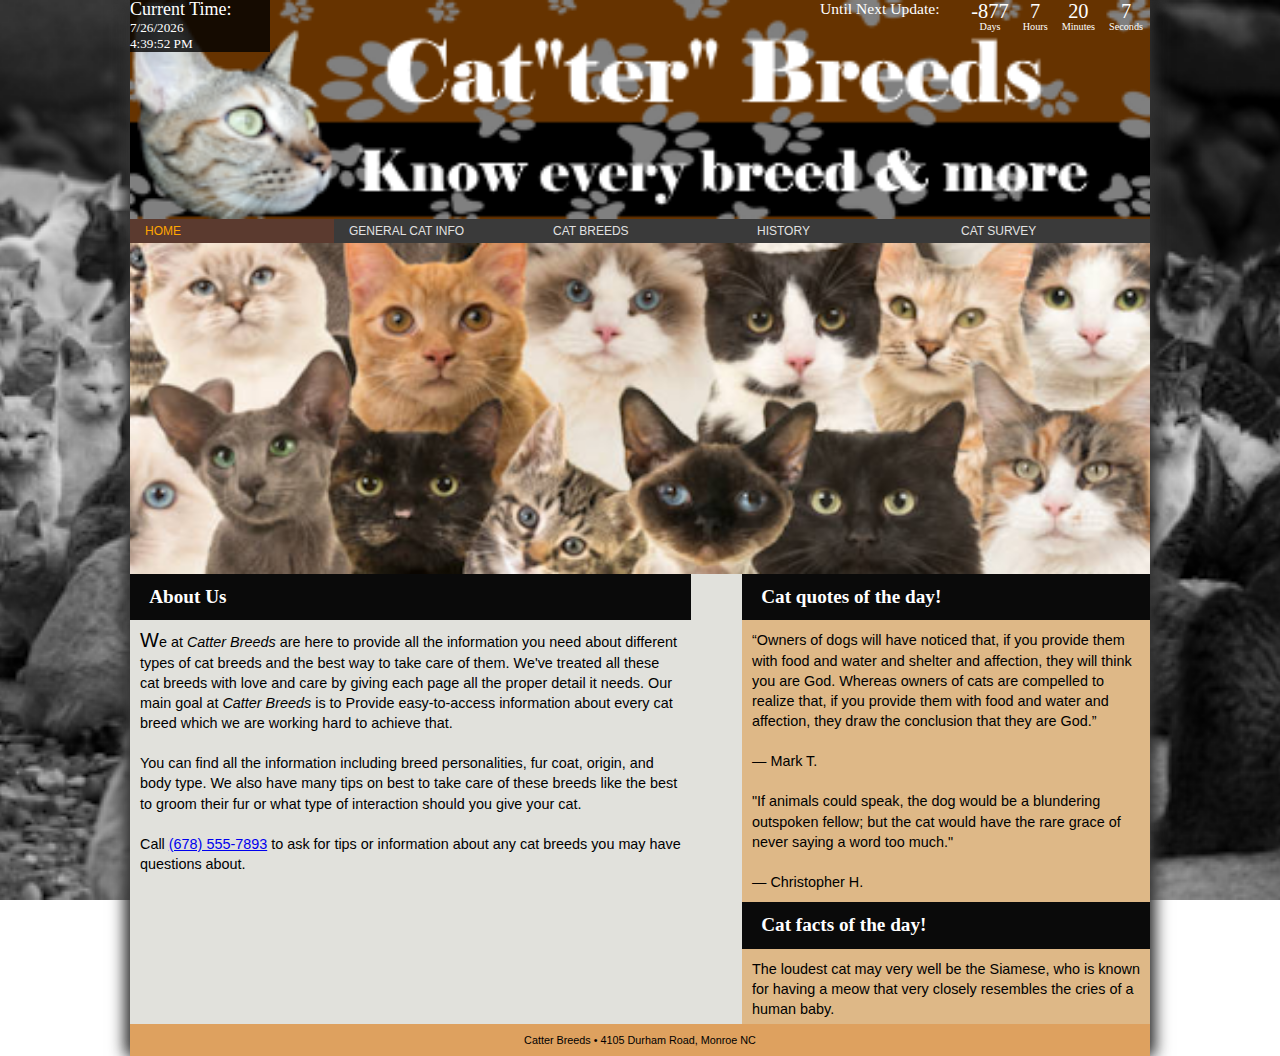
<file: index.html>
<!DOCTYPE html>
<html lang="en">
<head>
   <!--
   New Perspectives on HTML5 and CSS3, 8th Edition
   Porject
   
   Home Page of the Catter Breeds website
   Author: Daniel Baker
   Date:   10/25/2023
   
   Filename: cb_home.html
   -->
   <!-- Meta data and css links-->
   <title>Cat"ter" Breeds</title>
   <meta charset="utf-8" />
   <meta name="viewport" content="width=device-width, initial-scale=1" />
   <link href="cb_reset.css" rel="stylesheet" />
   <link href="cb_styles1.css" rel="stylesheet" />
   <link href="cb_timerstyles.css" rel="stylesheet" />
   <script src="cb_script.js" defer></script>
</head>

<body>
<!-- The header of the page inculdes a menu and a logo-->
   <header>
      <img src="cb_logo.png" alt="Catter Breeds" />
      
      <nav class="horizontal">
         <ul class="mainmenu">	
			<li><a href="cb_home.html">Home</a></li>
			<li><a href="cb_geninfo.html">General Cat Info</a></li>
            <li><a href="#" class="submenuTitle">Cat Breeds</a>
               <ul class="submenu">
                  <li><a href="cb_bengal.html">Bengal</a></li>
                  <li><a href="#">Burmese</a></li>
				  <li><a href="#">Egyptain Mau</a></li>
				  <li><a href="#">Japanese Bobtail</a></li>
                  <li><a href="#">La Perm</a></li>
                  <li><a href="#">Munchkin</a></li>
				  <li><a href="#">Persian</a></li>   
                  <li><a href="#">Pixiebob</a></li>
				  <li><a href="#">Ragdoll</a></li>  
                  <li><a href="#">Siamese</a></li>
                  <li><a href="#">Sphynx</a></li>				  
               </ul> 
			</li>
            <li><a href="#">History</a></li>
            <li><a href="cb_catsurvey.html">Cat Survey</a> </li>
           </ul>
           
      </nav>
	  <!-- Adds a place holder clock that will be replace with the current date and time by the script file-->
	  <div id="timeHeading">Current Time:</div>
	  <div id="dateToday">11/8/2021<br />2:45:12 p.m.</div>
	  
	  <!-- Adds a place holder countdown that will be ticking down when the next updates comes out for the website-->
	   <div id="updateHeading">Until Next Update:</div>
	  <div id="countdown">
            <div><span id="days">53</span><br />Days</div>
            <div><span id="hrs">9</span><br />Hours</div>
            <div><span id="mins">14</span><br />Minutes</div>
            <div><span id="secs">48</span><br />Seconds</div>
         </div>
	  
   </header>
   <!-- The main body of the page incudes one pic in the mid and an about us with some fun tips facts and quotes-->
   <section>
      
      <img src="cb_photo1.png" alt="" />
      <article>
	     <h1>About Us</h1>
         <p>We at <cite>Catter Breeds</cite> are here to provide all the information you need
		    about different types of cat breeds and the best way to take care of them. We've treated 
            all these cat breeds with love and care by giving each page all the proper detail it needs.
			Our main goal at <cite>Catter Breeds</cite> is to Provide easy-to-access information about
			every cat breed which we are working hard to achieve that.
         </p>
         <p>You can find all the information including breed personalities, fur coat,
		    origin, and body type. We also have many tips on best to take care of these breeds
            like the best to groom their fur or what type of interaction should you give your cat.
         </p>
         <p>Call <a href="tel:+16785557893">(678) 555-7893</a> to ask for tips or information 
		 about any cat breeds you may have questions about.
         </p>
      </article>
      
      <aside>
	       <h1> Cat quotes of the day! </h1>
		   <!-- has chracter references of dashes-->
         <blockquote>
            <p>“Owners of dogs will have noticed that, if you provide them with food
			and water and shelter and affection, they will think you are God. Whereas
			owners of cats are compelled to realize that, if you provide them with food
			and water and affection, they draw the conclusion that they are God.”</p>
            <p>&mdash; Mark T.</p>
         </blockquote>
		 <blockquote>
            <p>"If animals could speak, the dog would be a blundering outspoken fellow; 
			but the cat would have the rare grace of never saying a word too much."</p>
            <p>&mdash; Christopher H.</p>
         </blockquote>
		    <h2> Cat facts of the day! </h2>
         <blockquote>
            <p>The loudest cat may very well be the Siamese,
			who is known for having a meow that very closely 
			resembles the cries of a human baby.</p>
         </blockquote>
		 <blockquote>
            <p>Sphynx cats distinguish themselves from other felines by their hairless coat. 
			However, some of them are covered by peach fuzz, but it’s barely noticeable.</p>
         </blockquote>
		  <h3> Cat tips of the day! </h3>
		  <blockquote>
            <p>The most important thing to remember is cat express
			their feeling with body language. Try to read and remember it
			to understand better how your cat feels.</p>
		  </blockquote>
		  <blockquote>
            <p>The Best way to boost your relationship with your 
			cat is to do short cat training sessions with it.
			This builds a bond with your cat keeping it form 
			being too bored. It also has the benefit of making
			your cat behave more often.</p>
		  </blockquote>
      </aside>
   </section>
   <!-- A footer that uses a fake address of where this company is at
	  Has character reference for a dot  -->
   <footer>
      Catter Breeds &#8226; 4105 Durham Road, Monroe NC
   </footer>
</body>
</html>
</file>
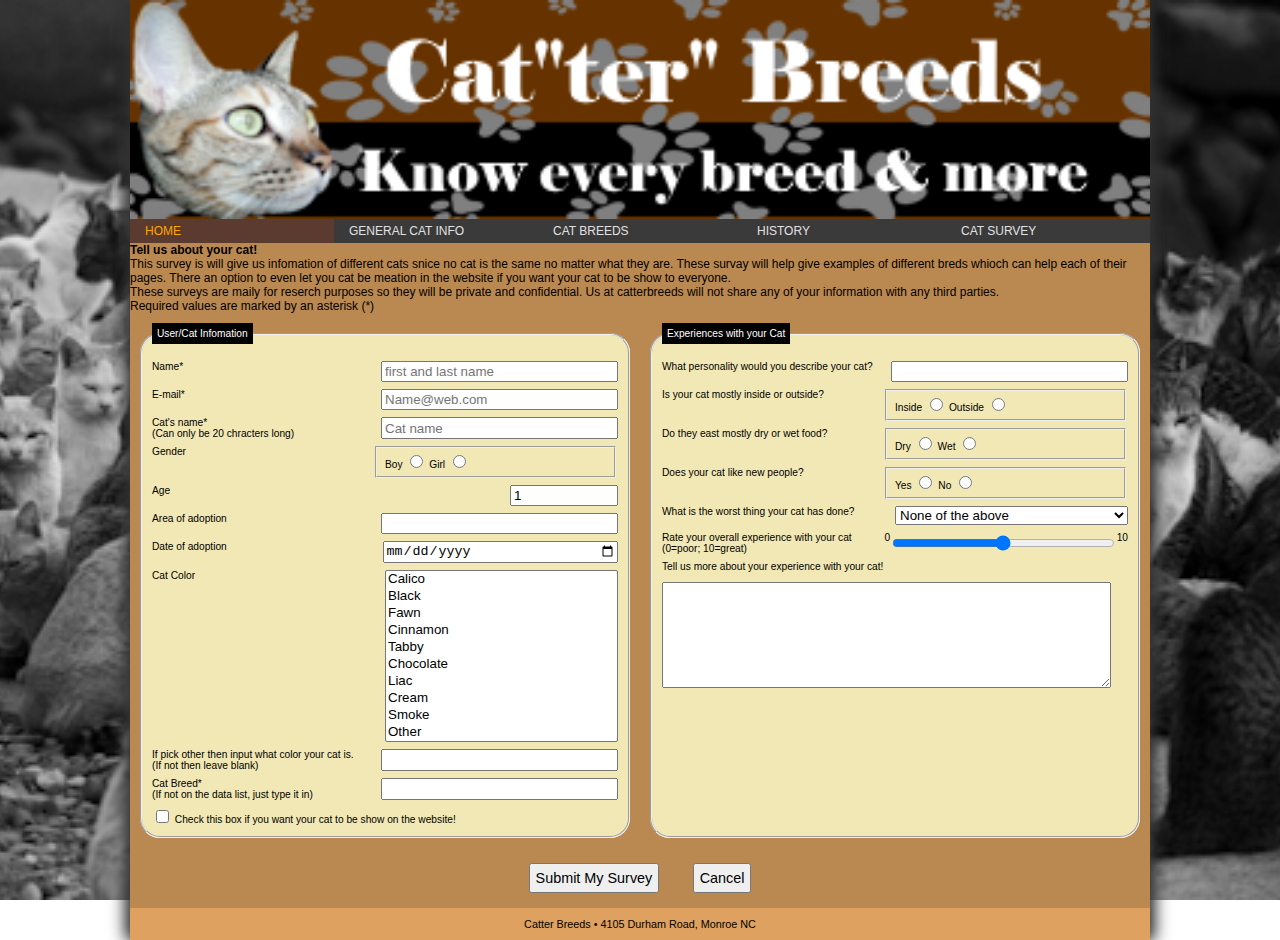
<file: cb_catsurvey.html>
<!DOCTYPE html>
<html lang="en">
<head>
   <!--
      New Perspectives on HTML5 and CSS3, 8th Edition
       Porject
   
   The Cat survey page 
   Author: Daniel Baker
   Date:   12/6/2023
   
   Filename: cb_catsurvey.html

   -->
   
   <meta charset="utf-8" />
   <meta name="viewport" content="width=device-width, initial-scale=1" />
   <title>Cat Survey</title>
   <link href="cb_reset.css" rel="stylesheet" />
   <link href="cb_styles4.css" rel="stylesheet" />
   <link href="cb_surveyforms.css" rel="stylesheet" />
   <script src="cb_surveysubmit.js"></script>
</head>

<body>
   <header>
     <!-- The header of the page inculdes a menu and a logo-->
   <header>
      <img src="cb_logo.png" alt="Catter Breeds" />
      
      <nav class="horizontal">
         <ul class="mainmenu">	
			<li><a href="cb_home.html">Home</a></li>
			<li><a href="cb_geninfo.html">General Cat Info</a></li>
            <li><a href="#" class="submenuTitle">Cat Breeds</a>
               <ul class="submenu">
                  <li><a href="cb_bengal.html">Bengal</a></li>
                  <li><a href="#">Burmese</a></li>
				  <li><a href="#">Egyptain Mau</a></li>
				  <li><a href="#">Japanese Bobtail</a></li>
                  <li><a href="#">La Perm</a></li>
                  <li><a href="#">Munchkin</a></li>
				  <li><a href="#">Persian</a></li>   
                  <li><a href="#">Pixiebob</a></li>
				  <li><a href="#">Ragdoll</a></li>  
                  <li><a href="#">Siamese</a></li>
                  <li><a href="#">Sphynx</a></li>				  
               </ul> 
			</li>
            <li><a href="#">History</a></li>
            <li><a href="cb_catsurvey.html">Cat Survey</a> </li>
           </ul>          
      </nav>
   </header>
   <section>
   <!-- Text about what on this survey along with some important infomation-->
      <h1>Tell us about your cat!</h1>
      <p>This survey is  will give us infomation of different cats
	  snice no cat is the same no matter what they are. These survay 
	  will help give examples of different breds whioch can help
	  each of their pages. There an option to even let you cat
	  be meation in the website if you want your cat to be show to everyone.</p>
      <p>These surveys are maily for reserch purposes so they
	     will be private and confidential. Us at catterbreeds 
		 will not share any of your information with any third 
         parties.</p>
      <p>Required values are marked by an asterisk (*)</p>
      <!-- Makes the form of the cat survey-->
     <form id="survey" action="http://www.example.com/Catterbreeds/survey" method="post">
	 <!-- The frist field set which is about the user and cat infomation-->
	    <fieldset id="custInfo">
		   <legend>User/Cat Infomation</legend>
		   <!-- This feild uses the text input type for inputing the name-->
		   <!-- The Name field is 1 of 4 fields that are required -->
		 <div class="formRow">
		   <label for="name">Name*</label>
		   <input name="userName" id="name" type="text" placeholder="first and last name" required />
		 </div>  
		 <!-- This field us a different mobile keyboard being for the email-->
		 <!-- The E-mail field is 1 of 4 fields that are required -->
		 <!-- The E-mail field has a pattern that makes sure you inputing like an actual emial. -->
		 <div class="formRow">		 
		   <label for="mail">E-mail*</label>
		   <input name="usermail" id="mail" type="email" placeholder="Name@web.com" pattern="[a-z0-9._%+\-]+@[a-z0-9.\-]+\.[a-z]{2,}$" required />
		 </div> 
          <!-- The Cat's name field is 1 of 4 fields that are required -->
		  <!-- The Cat's name field has a max length of 20 so you can go benyon 20 chracters -->
		 <div class="formRow">
		   <label for="cname">Cat's name*<br />
		   (Can only be 20 chracters long)</label>
		   <input name="catname" id="cname" type="text" maxlength="20" placeholder="Cat name" required />
		 </div> 
		 <!-- This field uses the input type of radio to pick btween the two genders of a cat -->
		 <div class="formRow">		 
		   <label>Gender</label>
		   <fieldset class="optGroup">
		      <label for="fBoy">Boy</label>
			  <input name="cGender" id="fBoy" value="boy" type="radio" />
			  <label for="fGirl">Girl</label>
			  <input name="cGender" id="fGirl" value="girl" type="radio" />
		   </fieldset>
		</div> 
       <!-- This field uses a spinner to let the user pick a number btween 0 to 38 for the cat's age. -->
	   <!-- Fun Fact: The longest living cat was 38 years. -->
		<div class="formRow">
		   <label for="ageSpin">Age</label>
		   <input name="CatAge" id="ageSpin"  type="number" value="1" step="1" min="0" max="38" />
		</div>
		
		 <div class="formRow">
		   <label for="adopt">Area of adoption</label>
		   <input name="catadopt" id="adopt" type="text"  />
		 </div>
		 <!-- This field uses the date input type which gives users a calendar to pick date from-->
		 <div class="formRow">		 
		   <label for="adoptD">Date of adoption</label>
		   <input name="adoptionDate" id="adoptD" type="date" />
		</div>
		<!-- This field uses a selection list of 10 to user have as much option as they can when picking thier color-->
		 <div class="formRow">		 
		   <label for="color">Cat Color</label>
		   <select name="CatColor" id="color" size="10" >
		      <option value="calico">Calico</option>
			  <option value="black">Black</option>
			  <option value="fawn">Fawn</option>
			  <option value="cinnamon">Cinnamon</option>
			  <option value="tabby">Tabby</option>
			  <option value="chocolate">Chocolate</option>
			  <option value="liac">Liac</option>
			  <option value="cream">Cream</option>
			  <option value="smoke">Smoke</option>
			  <option value="other">Other</option>
		   </select>
		</div> 
		<!-- This field was added just in case we didn't have a certain color on the selection list-->
         <div class="formRow">		 
		   <label for="otherC">If pick other then input what color your cat is. <br />
		   (If not then leave blank)</label>
		   <input name="colorOther" id="otherC" type="text"  />
		 </div> 
		 
		<!-- This field uses a data list that give suggested of breeds which save a little time typing it in, but if their brred is not on the list they simply just type it in-->
		<!-- The Cat breed field is 1 of 4 fields that are required -->
		<div class="formRow">		 
		   <label for="breed">Cat Breed* <br />
		   (If not on the data list, just type it in)</label>
		   <input name="catBreed" id="breed" type="text" list="breedType" required />
		   <datalist id="breedType">
		      <option value="Bengal">
			  <option value="Burmese">
			  <option value="Egyptain Mau">
			  <option value="Japanese Bobtail">
			  <option value="La Perm">
			  <option value="Munchkin">
			  <option value="Persian">
			  <option value="Pixiebob">
			  <option value="Ragdoll">
			  <option value="Siamese">
			  <option value="Sphynx">
		   </datalist>
		</div> 
		
		
		<!-- This field uses a check box input type which show user gave permission to use their cats for the website-->
		<input name="catWeb" id="CatCB" value="yes" type="checkbox" />
		<label for="CatCB">Check this box if you want your cat to be show on the website!</label>
		
	    </fieldset>
		<!-- The second field set which is about the cat experience-->
		<fieldset id+"expInfo">
		   <legend>Experiences with your Cat</legend>
		   
		<div class="formRow">		 
		   <label for="personality">What personality would you describe your cat?</label>
		   <input name="personalityType" id="personality" type="Text" />
		</div> 
		
		<div class="formRow">		 
		   <label>Is your cat mostly inside or outside?</label>
		   <fieldset class="optGroup">
		      <label for="fInside">Inside</label>
			  <input name="sside" id="fInside" value="inside" type="radio" />
			  <label for="fOutside">Outside</label>
			  <input name="sside" id="fOutside" value="outside" type="radio" />
		   </fieldset>
		</div> 
		
		<div class="formRow">		 
		   <label>Do they east mostly dry or wet food?</label>
		   <fieldset class="optGroup">
		      <label for="cDry">Dry</label>
			  <input name="ftype" id="cDry" value="dry" type="radio" />
			  <label for="cWet">Wet</label>
			  <input name="ftype" id="cWet" value="wet" type="radio" />
		   </fieldset>
		</div> 
		
		<div class="formRow">		 
		   <label>Does your cat like new people?</label>
		   <fieldset class="optGroup">
		      <label for="hYes">Yes</label>
			  <input name="likepeople" id="hYes" value="yes" type="radio" />
			  <label for="hNo">No</label>
			  <input name="likepeople" id="hNo" value="no" type="radio" />
		   </fieldset>
		</div>
		
        <div class="formRow">		 
		   <label for="Bad">What is the worst thing your cat has done?</label>
		   <select name="Badtype" id="Bad">
		      <option value="bad1">Knock over a fragile object</option>
			  <option value="bad2">Scratch fabric apart</option>
			  <option value="bad3">Broke into your trash</option>
			  <option value="bad4">Brought home a dead animal</option>
			  <option value="bad2">Bitted or scratched someone</option>
			  <option value="bad3">Made you trip on them</option>
			  <option value="bad4" selected>None of the above</option>
		   </select>
		</div> 
		<!-- This field uses a range slider to determine the how the users feel about their cat.-->
       <div class="formRow">
            <label for="rangeBox">Rate your overall experience with your cat<br />
              (0=poor; 10=great) </label>
			0  
            <input name="catRate" id="rangeBox" type="range" value="5" step="1" min="0" max="10" />		  
            10
		</div>
		
		<!-- This field is text area to explain any other experiences they had with their cat.-->
       <label for="commBox">Tell us more about your experience with your cat!</label>
	   <textarea name="catExp' id='commbox"></textarea>
	   
	    </fieldset>
		<!-- Adds a submin and cancal button at the bottom with will submint or reset the survey..-->
		<div id="buttons">
		   <input type="submit" value="Submit My Survey" />
		   <input type="reset" value="Cancel" />
		</div>		
	 </form>
	 
   </section>
   <footer>
      Catter Breeds &#8226; 4105 Durham Road, Monroe NC
   </footer>
</body>
</html>
</file>
<file: cb_styles1.css>
@charset "utf-8";

/*
   New Perspectives on HTML5 and CSS3, 8th Edition
   Project
   
   Author:   Daniel Baker
   Date:     10/25/2023
   
   Filename: cb_styles1.css
   
   This file contains the layout styles used in the Catter Breeds
   home page.
*/

/*Funfacts: The color layout of the 3 pages is based on a calico cat colors mostly because i wanted to based
   something off of my real cat */
/* I use the code form tutorial 3 and 5 as a templant because I like how the layout where in those projects */
/* The name Cat"ter" Breeds was something i came out of nowhere when I was thinking of the name. The first name
   was going to be Better Breeds for cats but then I put Catter by mistake and gave me idea for catter breeds. */

/* ===========
   Base Styles
   ===========
*/

/* HTML and Body Styles */

html {
   background: url(cb_back1.png) center center / cover no-repeat fixed;
   height: 100%;
   font-family: Verdana, Geneva, sans-serif;
   font-size: 12px;
}

body {
   background: rgb(186, 136, 81);   
   box-shadow: rgb(51, 51, 51) 5px 0px 15px,
               rgb(51, 51, 51) -5px 0px 15px;
   margin: 0px auto;
   min-height: 100%;
   min-width: 320px;
   max-width: 1024px;
   width: 100%;
}

/* Body Header Styles */

body header {
   background: rgb(186, 136, 81);   
}

body header img {
   display: block;
   width: 100%;
}

/* Horizonal Navigation Styles */

nav.horizontal {
   background-color: rgb(58, 58, 58);
   min-height: 2em;
}

nav.horizontal li {
   color: rgb(225, 225, 225);
   display: block;
   line-height: 2em;
   text-transform: uppercase;
}

nav.horizontal a {
   display: block;
   font-size: 1em;
}

nav.horizontal a:visited, nav.horizontal a:link {
   color: rgb(225, 225, 225);
}

nav.horizontal a:hover, nav.horizontal a:active {
   background-color: rgb(91, 58, 47);
   color: orange;
}

/* Main Menu Styles */

ul.mainmenu {
   display: block;
}

ul.mainmenu > li {
   text-indent: 15px;
}

ul.mainmenu > li:first-of-type a {
   color: orange;
   background-color: rgb(91, 58, 47);
}

/* Submenu Styles */

ul.submenu {
   width: 100%;
   background-color: rgb(58, 58, 58);
}


/* Section Styles */

section {
   background-color: rgb(225, 225, 220);
   clear: both;
}

section::after {
   content: "";
   display: table;
   clear: both;
}

section img {
   display: block;
   width: 100%;
}

section p {
   line-height: 1.4em;
   padding: 10px;
   font-size: 1.2em;
}

/* Makes the first letter of the about me bigger */
article > h1 + p::first-letter {
	font-size: 20px;
}

/* Aside Styles */

aside {
   display: block;
   background-color: rgb(222, 184, 135);
}
/* overflow to have 2 quotes tips and facts */
aside {
	overflow: auto;
	position: relative;
	height: 450px;
	width: 100%;
}

/* Heading Styles */

h1, h2, h3 {
   text-indent: 1em;
}

 h1, h2, h3 {
   font-family: 'Palatino Linotype', 'Book Antiqua', Palatino, serif;
   padding: 10px 0px 10px 0px;
}

h1, h2, h3 {
   font-size: 1.6em;
   background-color: rgb(10, 10, 10);
   color: white;
   font-weight: bold;
   line-height: 1.4em;
}
/* Footer Styles */

body > footer {
   background-color: rgb(222, 161, 95);
   font-size: 0.9em;
   text-align: center;
   padding: 10px 0px;
}

/* Pulldown Menu Styles */

ul.submenu {
   display: none;
}

a.submenuTitle:hover+ul.submenu, ul.submenu:hover {
	display: block;
}

/* New Styles Added Below */

/* ==============================
   Mobile Styles: 0px to 480px
   ===============================
*/

@media only screen and (max-width: 480px) {

   nav.horizontal a {
	  font-size: 1.5em;
	  line-height: 2.2em;
   }

   aside {
	  display: none;
   }
}

/* ================================
   Tablet Styles: 481px and greater
   ================================
*/
@media only screen and (min-width: 481px) {

   ul.mainmenu > li {
	  float: left;
	  position: relative;
	  width: 20%;
   }
   
   ul.submenu {
	  box-shadow: rgb(51, 51, 51) 5px 5px 15px;
	  position: absolute;
	  width: 200%;
   }
}

/* =================================
   Desktop Styles: 769px and greater
   =================================
*/
@media only screen and (min-width: 769px) {

   ul.submenu {
	   box-shadow: rgb(51, 51, 51) 5px 5px 15px;
	   position: absolute;
	   width: 100%;
   }
   
   nav.horizontal::after {
	   clear: both;
	   content: "";
	   display: table;
   }
   
   
   article {
	   float: left;
	   margin-right: 5%;
	   width: 55%;
   }
   aside {
	   float: left;
	   width: 40%;
   }
}
</file>
<file: cb_timerstyles.css>
@charset "utf-8";


/*
   New Perspectives on HTML5 and CSS3, 8th Edition
    Project
   
   Author:   Daniel Baker
   Date:     12/5/2023
   
   Filename: cb_timerstyles.css

*/


/* HTML and Body styles */
body { 
   margin: 0px auto;
   min-width: 340px;
   max-width: 1020px;  
   width: 100%;
   min-height: 100%;
} 

header {
   position: relative;
   width: 100%;
}

/* Time Clock Styles */
div#timeHeading {
   display: block;
   position: absolute;
   top: 0px;
   left: 0px;  
   background-color: rgba(1, 1, 1, 0.8);
   border: hidden;
   color: rgb(255, 255, 255);
   width: 140px;
   font-size: 0.9em;
   line-height: 1.1em;
   font-family: 'Palatino Linotype', 'Book Antiqua', Palatino, serif;
   font-weight: normal;
}

div#dateToday {
   display: block;
   position: absolute;
   top: 12px;
   left: 0px;      
   background-color: rgba(1, 1, 1, 0.8);
   border: hidden;
   color: rgb(255, 255, 255);
   width: 140px;
   font-size: 0.6em;
   line-height: 1.1em;
   font-family: 'Palatino Linotype', 'Book Antiqua', Palatino, serif;
   font-weight: normal;
}

/* Styles for the Countdown Clock */

div#updateHeading {
   display: block;
   position: absolute;
   top: 0px;
   right: 100px;  
   border: hidden;
   color: rgb(255, 255, 255);
   width: 140px;
   font-size: 1em;
   line-height: 1.1em;
   font-family: 'Palatino Linotype', 'Book Antiqua', Palatino, serif;
   font-weight: normal;
}

div#countdown {
   position: absolute;
   top: 0px;
   right: 0px;
   display: -webkit-flex;
   display: flex;
   -webkit-flex-flow: row nowrap;
   flex-flow: row nowrap;

}

div#countdown div {
   display: block;
   text-align: center;
   line-height: 1.2em;
   font-size: 0.5em;
   font-family: 'Palatino Linotype', 'Book Antiqua', Palatino, serif;
   color: rgb(255, 255, 255);
   margin: 0px 7px;
   color: rgb(255, 255, 255);
   text-align: center;
}

div#countdown div span {
   font-size: 2em;   
}

/* =============================================
   Tablet and Desktop Styles: greater than 510px
   =============================================
*/
@media only screen and (min-width:511px) {
   
   
   div#timeHeading {
      font-size: 1.1em;
   }
   
   div#updateHeading {
      font-size: 1.1em;
	  right: 130px;
   }
   
   div#dateToday {
      font-size: 0.9em;
      line-height: 1em;
	  top: 14px;
   } 
   
   div#countdown {
      font-size: 1.3em;
   }
      
}

/* =============================================
   Tablet and Desktop Styles: greater than 640px
   =============================================
*/
@media only screen and (min-width:641px) {
      
   
   div#timeHeading {
      font-size: 1.3em;
   }  
   
      div#updateHeading {
      font-size: 1.3em;
	  right: 170px;
   }  
   
   div#dateToday {
      font-size: 1em;
      line-height: 1.1em;
      top: 17px;
   }   
   
   div#countdown  {
      font-size: 1.5em;
	  top: 5px;
   }    
    
}

/* =============================================
   Tablet and Desktop Styles: greater than 720px
   =============================================
*/
@media only screen and (min-width: 721px) {

   div#timeHeading {
      font-size: 1.5em;
   }
   
   div#updateHeading {
      right: 190px;
   }
   
   div#dateToday {
      font-size: 1.1em;
      line-height: 1.2em;
      top: 20px;
   }
   
   div#countdown {
      font-size: 1.7em;
	  top: 5px;
   }      
}
</file>
<file: cb_styles4.css>
@charset "utf-8";

/*
  New Perspectives on HTML5 and CSS3, 8th Edition
  Project
   
   Author:   Daniel Baker
   Date:     12/5/2023
   
   Filename: cb_styles4.css
   
   This file contains the layout styles used in the Catter Breeds
   Survey page.

*/


/* HTML and Body styles */

html {
   background: url(cb_back1.png) center center / cover no-repeat fixed;
   height: 100%;
   font-family: Verdana, Geneva, sans-serif;
   font-size: 12px;
}

body {
   background: rgb(186, 136, 81);  
   box-shadow: rgb(51, 51, 51) 5px 0px 15px,
               rgb(51, 51, 51) -5px 0px 15px;
   min-height: 100%;  
   margin: 0px auto;
   min-width: 320px;
   max-width: 1020px;  
   width: 100%;
}


/* Body Header styles */

body header {
   background: rgb(186, 136, 81);   
}

body header img {
   display: block;
   width: 100%;
}



/* Navigation list styles */

nav.horizontal {
   background-color: rgb(58, 58, 58);
   min-height: 2em;
}

nav.horizontal li {
   color: rgb(225, 225, 225);
   display: block;
   line-height: 2em;
   text-transform: uppercase;
}

nav.horizontal a {
   display: block;
   font-size: 1em;
}

nav.horizontal a:visited, nav.horizontal a:link {
   color: rgb(225, 225, 225);
}

nav.horizontal a:hover, nav.horizontal a:active {
   background-color: rgb(91, 58, 47);
   color: orange;
}

/* Main Menu Styles */

ul.mainmenu {
   display: block;
}

ul.mainmenu > li {
   text-indent: 15px;
}

ul.mainmenu > li:first-of-type a {
   color: orange;
   background-color: rgb(91, 58, 47);
}

/* Submenu Styles */

ul.submenu {
   width: 100%;
   background-color: rgb(58, 58, 58);
}



/* Footer styles */   

footer {    
   background: rgb(222, 161, 95);  
   font-size: 0.9em;
   text-align: center;   
    padding: 10px 0px;
}

/* Pulldown Menu Styles */

ul.submenu {
   display: none;
}

a.submenuTitle:hover+ul.submenu, ul.submenu:hover {
	display: block;
}

/* New Styles Added Below */

/* ==============================
   Mobile Styles: 0px to 480px
   ===============================
*/

@media only screen and (max-width: 480px) {

   nav.horizontal a {
	  font-size: 1.5em;
	  line-height: 2.2em;
   }

   aside {
	  display: none;
   }
}

/* ================================
   Tablet Styles: 481px and greater
   ================================
*/
@media only screen and (min-width: 481px) {

   ul.mainmenu > li {
	  float: left;
	  position: relative;
	  width: 20%;
   }
   
   ul.submenu {
	  box-shadow: rgb(51, 51, 51) 5px 5px 15px;
	  position: absolute;
	  width: 200%;
   }
}

/* =================================
   Desktop Styles: 769px and greater
   =================================
*/
@media only screen and (min-width: 769px) {

   ul.submenu {
	   box-shadow: rgb(51, 51, 51) 5px 5px 15px;
	   position: absolute;
	   width: 100%;
   }
   
   nav.horizontal::after {
	   clear: both;
	   content: "";
	   display: table;
   }
   
   
   article {
	   float: left;
	   margin-right: 5%;
	   width: 55%;
   }
   aside {
	   float: left;
	   width: 40%;
   }
}
</file>
<file: cb_surveyforms.css>
/*
  New Perspectives on HTML5 and CSS3, 8th Edition
  Project
   
   Author:   Daniel Baker
   Date:     12/6/2023
   
   Filename: cb_surveyforms.css
   
   This file contains the form and fieldset styles used in the Catter Breeds
   Survey page.

*/

/* Form Layout Styles */

form#survey {
	display: flex;
	flex-flow: row wrap;
}

form#survey > fieldset {
	background-color: rgb(241, 232, 181);
	border-radius: 20px;
	flex: 1 1 300px;
	font-size: 0.85em;
	padding: 10px;
	margin: 10px;
}


div.formRow {
	display: flex;
	flex-flow: row wrap;
    margin: 7px 0px;
}

div.formRow > * {
	flex: 1 1 150px;
}

/* Legend Styles */

legend {
	background-color: rgb(1, 1, 1);
	color: white;
	padding: 5px;
}

/* Text Area Styles */

textarea {
	margin-top: 10px;
	height: 100px;
	width: 95%;
}

/* Spinner Styles */

div.formRow > input#ageSpin {
	flex: 0 0 100px;
}

/* Form Button Styles */

div#buttons {
	text-align: center;
	width: 100%;
}

input[type='submit'], input[type='reset'] {
	font-size: 1.2em;
	padding: 5px;
	margin: 15px;
}

/* Validation Styles */

input:focus, select:focus, textarea:focus {
	background-color: rgb(220, 225, 220);
}
/* Shows in the website that these 4 fields are vaid by giving them a shade of green while gfivng a shade of red if they are invaild */

input#name:focus:valid,
input#cname:focus:valid,
input#breed:focus:valid,
input#mail:focus:valid {
	background-color: rgb(220, 255, 220);
}

input#name:focus:invalid,
input#cname:focus:invalid,
input#breed:focus:invalid,
input#mail:focus:invalid {
	background-color: rgb(255, 232, 233); 
}
</file>
